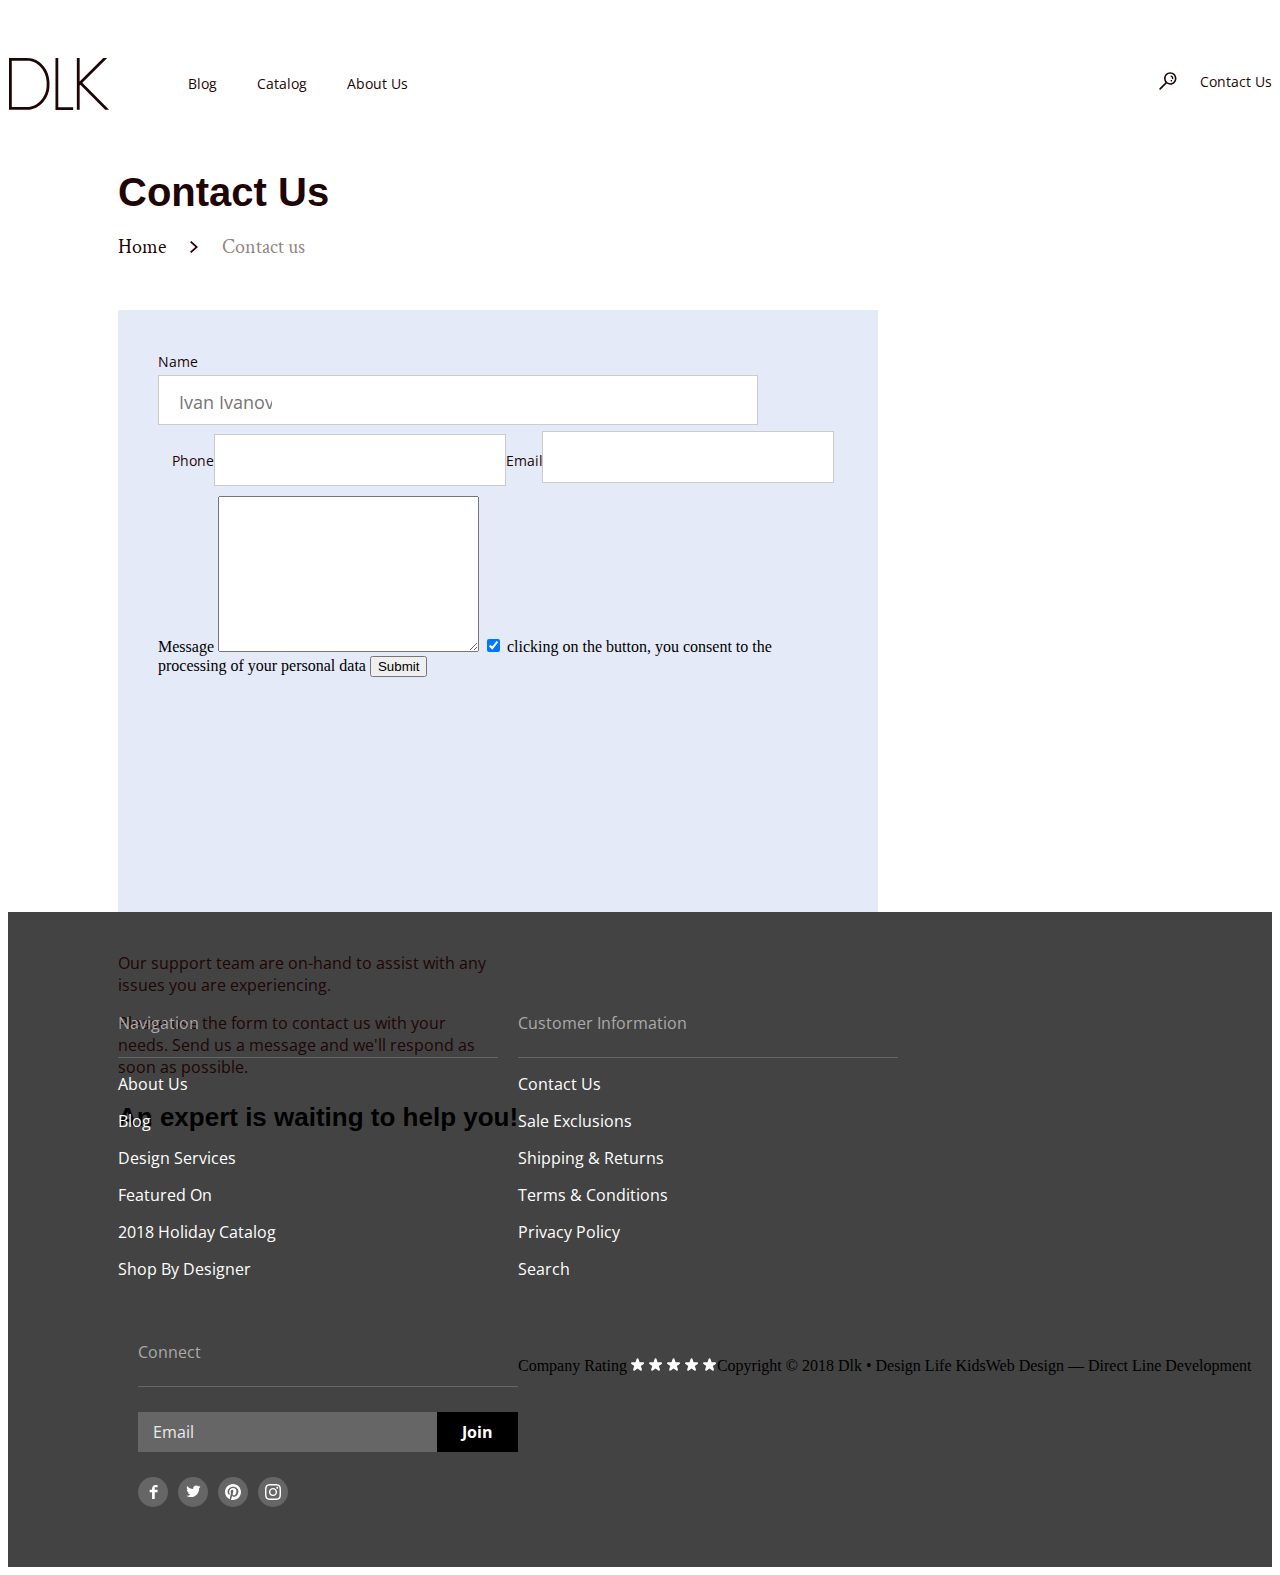
<file: contact_us.html>
<!DOCTYPE html>
<html lang="ru">
  <head>
    <meta charset="utf-8" />
    <title>Разметка главной страницы личного проекта</title>
    <style>
    </style>
    <link rel="stylesheet" type="text/css"
        href="common.css">
    <link rel="stylesheet" type="text/css" href="contact_us.css">
    <link rel="preconnect" href="https://fonts.googleapis.com">
    <link rel="preconnect" href="https://fonts.gstatic.com" crossorigin>
    <link href="https://fonts.googleapis.com/css2?family=Open+Sans&display=swap" rel="stylesheet">
    <link rel="preconnect" href="https://fonts.googleapis.com">
    <link rel="preconnect" href="https://fonts.gstatic.com" crossorigin>
    <link rel="preconnect" href="https://fonts.googleapis.com">
    <link rel="preconnect" href="https://fonts.gstatic.com" crossorigin>
    <link href="https://fonts.googleapis.com/css2?family=Crimson+Text:ital@1&display=swap" rel="stylesheet">
    <link rel="preconnect" href="https://fonts.googleapis.com">
    <link rel="preconnect" href="https://fonts.gstatic.com" crossorigin>
    <link href="https://fonts.googleapis.com/css2?family=Crimson+Text:ital,wght@1,400;1,700&&display=swap" rel="stylesheet">
    <link rel="stilesheet" type="text/css" href="/normalize.css">
  </head>
  <body>
    <header class="header">
      <a href="/index.html" class="link">
        <svg
          width="102"
          height="52"
          viewBox="0 0 102 52"
          fill="none"
          xmlns="http://www.w3.org/2000/svg"
        >
          <path
            fill-rule="evenodd"
            clip-rule="evenodd"
            d="M0.997559 0H19.1259C32.1442 0 41.4377 12.3713 41.4377 24.0356V27.7332C41.4377 39.3974 32.1442 51.7689 19.1259 51.7689H0.997559V0ZM38.6487 24.0356C38.6487 13.5132 30.2391 2.77333 19.1259 2.77333H3.78653V48.9956H19.1259C30.2391 48.9956 38.6487 38.2557 38.6487 27.7333V24.0356Z"
            fill="#1E0606"
          />
          <path
            d="M47.4805 0H50.2694V49.2267H65.144V52H47.4805V0Z"
            fill="#1E0606"
          />
          <path
            d="M68.8626 0V51.7689H71.6516V27.3833L72.3362 26.7025L97.1676 51.7689H101.083L74.3083 24.7414L99.1893 0H95.2451L71.6516 23.4612V0H68.8626Z"
            fill="#1E0606"
          />
        </svg>
      </a>
      <nav class="nav">
        <ul class="nav__ul">
          <li class="nav__ul_li list">
            <a href="/blog.html" class="nav__ul__li__link">Blog</a>
          </li>
          <li class="list">
            <a href="/catalog.html" class="nav__ul__li__link">Catalog</a>
          </li>
          <li class="list">
            <a href="#" class="nav__ul__li__link">About Us</a>
          </li>
        </ul>
      </nav>
      <div class="body__header__div">
        <a href="#" class="body__header__div_alink">
          <svg
            width="18"
            height="18"
            viewBox="0 0 18 18"
            fill="none"
            xmlns="http://www.w3.org/2000/svg"
          >
            <path
              d="M11.2614 0.26001C7.83851 0.26001 5.05615 3.08001 5.05615 6.52001C5.05615 7.98001 5.55657 9.30002 6.37727 10.38L0.492277 16.32C0.151988 16.68 0.151988 17.24 0.492277 17.58C0.67243 17.76 0.892618 17.84 1.1128 17.84C1.35301 17.84 1.57319 17.76 1.75334 17.58L7.63834 11.62C8.65921 12.36 9.90026 12.78 11.2414 12.78C14.6643 12.78 17.4467 9.96001 17.4467 6.52001C17.4667 3.06001 14.6843 0.26001 11.2614 0.26001ZM11.2614 11.2C8.71926 11.2 6.65751 9.10001 6.65751 6.52001C6.65751 3.94001 8.71926 1.84001 11.2614 1.84001C13.8036 1.84001 15.8653 3.94001 15.8653 6.52001C15.8653 9.10001 13.8036 11.2 11.2614 11.2ZM14.364 6.60001C14.324 6.94001 14.0238 7.20001 13.6835 7.20001C13.6434 7.20001 13.6234 7.20001 13.5834 7.20001C13.2031 7.14001 12.9428 6.80001 12.9829 6.42001C13.123 5.38001 11.962 4.84001 11.902 4.82001C11.5617 4.66001 11.4015 4.24001 11.5617 3.90001C11.7218 3.56001 12.1221 3.40001 12.4825 3.54001C12.5625 3.56001 14.6443 4.52001 14.364 6.60001ZM12.9028 8.12001C13.0429 8.26001 13.143 8.48002 13.143 8.68002C13.143 8.90002 13.0629 9.10001 12.9028 9.24002C12.7627 9.38002 12.5425 9.48002 12.3423 9.48002C12.1422 9.48002 11.922 9.40001 11.7819 9.24002C11.6417 9.10001 11.5417 8.88002 11.5417 8.68002C11.5417 8.48002 11.6217 8.26001 11.7819 8.12001C11.922 7.98001 12.1422 7.88002 12.3423 7.88002C12.5425 7.88002 12.7427 7.96001 12.9028 8.12001Z"
              fill="#1E0606"
            />
          </svg>
        </a>
        <a href="/contact_us.html" class="body__header__div_alink_contact">Contact Us</a>
      </div>
    </header>
    <h1 class="body_h1">Contact Us</h1>
    <div class="body__div">
      <a href="/index.html" class="body__div__a_home">Home</a>
      <svg
        width="8"
        height="12"
        viewBox="0 0 8 12"
        fill="none"
        xmlns="http://www.w3.org/2000/svg"
      >
        <path
          fill-rule="evenodd"
          clip-rule="evenodd"
          d="M1.31229 0L-2.46112e-07 1.17735L5.37541 6L-2.46112e-07 10.8227L1.31229 12L8 6L1.31229 0Z"
          fill="#1E0606"
        />
      </svg>
      <a href="/contact_us.html" class="body__div__a_contact_us">Contact us</a>
    </div>
    <section class="body__section container">
      <form action="#" class="body__section_form ">
       
          <label for="name" class="body__section__form_label_name">Name</label>
          <input type="text" name="Name" id="name" placeholder="Ivan Ivanov" class="body__section__form_input_name">
        <fieldset class="body__section_form_fielset">
          <label for="phone" class="body__section__form_label_phone">Phone</label>
          <input type="text" name="Phone" id="phone" class="body__section__form_input_phone">
          <label for="email" class="body__section__form_label_email">Email</label>
          <input type="email" name="E-mail" id="email" class="body__section__form_input_email">
      </fieldset>

        <label for="Message" class="body__section__form_label_">Message</label>
        <textarea name="Message" id="Message" cols="30" rows="10" class="body__section__form_textarea_"></textarea>
        <input type="checkbox" checked name="clicking" id="checkbox" class="body__section__form_input_"> 
        <label for="checkbox" class="body__section__form_label_">clicking on the button, you consent
          to the processing of your personal data</label> 
        <button type="submit">Submit</button>
      </form>
      <p class="body__section_p_our">
        Our support team are on-hand to assist with any issues you are
        experiencing.
      </p>
      <p class="body__section_p_please">
        Please use the form to contact us with your needs. Send us a message and
        we'll respond as soon as possible.
      </p>
      <h2 class="body__section_h2">An expert is waiting to help you!</h2>
    </section>
    <footer class="body_footer">
      <section>
        <h2 class="body__footer__section__h2_navigation">Navigation</h2>
        <ul class="body__footer__section__ul">
          <li class="list"><a href="#" class="body__footer__section__ul_li_a">About Us</a></li>
          <li class="list"><a href="/blog.html" class="body__footer__section__ul_li_a blog">Blog</a></li>
          <li class="list"><a href="#" class="body__footer__section__ul_li_a">Design Services</a></li>
          <li class="list"><a href="#" class="body__footer__section__ul_li_a">Featured On</a></li>
          <li class="list"><a href="#" class="body__footer__section__ul_li_a">2018 Holiday Catalog</a></li>
          <li class="list"><a href="#" class="body__footer__section__ul_li_a">Shop By Designer</a></li>
        </ul>
      </section>
      <section class="body__footer__section_2">
        <h2 class="body__footer__section__h2_cusomer">Customer Information</h2>
        <ul class="body__footer__section__ul">
          <li class="list"><a href="#" class="body__footer__section__ul_li_a">Contact Us</a></li>
          <li class="list"><a href="#" class="body__footer__section__ul_li_a">Sale Exclusions</a></li>
          <li class="list"><a href="#" class="body__footer__section__ul_li_a">Shipping & Returns</a></li>
          <li class="list"><a href="#" class="body__footer__section__ul_li_a">Terms & Conditions</a></li>
          <li class="list"><a href="#" class="body__footer__section__ul_li_a">Privacy Policy</a></li>
          <li class="list"><a href="#" class="body__footer__section__ul_li_a">Search</a></li>
        </ul>
      </section>
      <section class="body__footer__section_3">
        <h2 class="body__footer__section__h2_connect">Connect</h2>
        <form action="#">
          <input type="email" name="E-mail" placeholder="Email" class="body__footer__section3__input">
          <button type="submit" class="body__footer__section3__button">Join</button>
        </form>
        <ul class="body__footer__section3__ul">
        <li class="list"><a href="https://www.facebook.com/" class="body__footer__section3__a_f">
          <svg
            width="9"
            height="16"
            viewBox="0 0 9 16"
            fill="none"
            xmlns="http://www.w3.org/2000/svg"
          >
            <path
              fill-rule="evenodd"
              clip-rule="evenodd"
              d="M8.55271 3.36723H6.29671C6.03071 3.36723 5.73372 3.71723 5.73372 4.18523V5.81423H8.55271V8.13523H5.73372V15.1052H3.07071V8.13523H0.657715V5.81423H3.07071V4.44723C3.07071 2.48823 4.43171 0.894226 6.29671 0.894226H8.55271V3.36723Z"
              fill="white"
            />
          </svg>
        </a>
        </li>
        <li class="list"><a href="https://hca.twimg.com/ru/using-twitter/create-twitter-account" class="body__footer__section3__a_t">
          <svg
            width="15"
            height="13"
            viewBox="0 0 15 13"
            fill="none"
            xmlns="http://www.w3.org/2000/svg"
          >
            <path
              fill-rule="evenodd"
              clip-rule="evenodd"
              d="M13.1006 3.28912C13.1056 3.41612 13.1096 3.54312 13.1096 3.67212C13.1096 7.57612 10.1366 12.0781 4.70258 12.0781C3.03458 12.0781 1.48058 11.5881 0.173584 10.7501C0.406584 10.7771 0.641584 10.7911 0.879584 10.7911C2.26358 10.7911 3.53758 10.3181 4.54858 9.52512C3.25558 9.50212 2.16558 8.64812 1.78758 7.47512C1.96858 7.51012 2.15458 7.52712 2.34458 7.52712C2.61358 7.52712 2.87458 7.49212 3.12258 7.42412C1.77158 7.15212 0.751584 5.95912 0.751584 4.52712V4.49012C1.15058 4.71112 1.60758 4.84412 2.09158 4.85912C1.29858 4.33012 0.777584 3.42612 0.777584 2.40012C0.777584 1.85912 0.922584 1.35212 1.17658 0.916122C2.63258 2.70312 4.81058 3.87912 7.26558 4.00212C7.21558 3.78512 7.19058 3.56012 7.19058 3.32812C7.19058 1.69712 8.51258 0.375122 10.1446 0.375122C10.9936 0.375122 11.7616 0.732122 12.2996 1.30712C12.9736 1.17612 13.6056 0.930122 14.1766 0.590122C13.9556 1.28112 13.4886 1.85912 12.8766 2.22512C13.4746 2.15412 14.0446 1.99612 14.5756 1.76012C14.1776 2.35212 13.6776 2.87312 13.1006 3.28912Z"
              fill="white"
            />
          </svg>
        </a>
        </li>
        <li class="list"><a href="https://ru.pinterest.com/" class="body__footer__section3__a_p">
          <svg
            width="16"
            height="16"
            viewBox="0 0 16 16"
            fill="none"
            xmlns="http://www.w3.org/2000/svg"
          >
            <path
              fill-rule="evenodd"
              clip-rule="evenodd"
              d="M8.00047 0C3.58252 0 0 3.58158 0 8.00047C0 11.2754 1.97001 14.0902 4.78956 15.3273C4.76698 14.7694 4.78579 14.0977 4.92785 13.49C5.08214 12.8408 5.95708 9.1313 5.95708 9.1313C5.95708 9.1313 5.70212 8.62045 5.70212 7.865C5.70212 6.6796 6.38984 5.79432 7.24502 5.79432C7.97225 5.79432 8.3241 6.34092 8.3241 6.99571C8.3241 7.7267 7.85747 8.82084 7.61757 9.83407C7.41718 10.6836 8.04281 11.3751 8.88011 11.3751C10.3957 11.3751 11.4165 9.42859 11.4165 7.12177C11.4165 5.36908 10.2358 4.05668 8.08796 4.05668C5.66167 4.05668 4.14982 5.86582 4.14982 7.88663C4.14982 8.5847 4.35491 9.07579 4.67666 9.45587C4.82531 9.6318 4.84506 9.70142 4.79144 9.90275C4.75381 10.0486 4.66537 10.4042 4.62868 10.5444C4.57506 10.7466 4.41136 10.82 4.22885 10.7448C3.11025 10.2885 2.58999 9.0645 2.58999 7.68813C2.58999 5.41612 4.50638 2.68972 8.30717 2.68972C11.3619 2.68972 13.3724 4.90151 13.3724 7.27324C13.3724 10.4117 11.6282 12.7562 9.05509 12.7562C8.19239 12.7562 7.37955 12.2895 7.10108 11.7599C7.10108 11.7599 6.63633 13.6029 6.53848 13.9585C6.36914 14.5747 6.03704 15.1919 5.73317 15.6717C6.45287 15.8843 7.21303 16 8.00047 16C12.4184 16 16 12.4184 16 8.00047C16 3.58158 12.4184 0 8.00047 0Z"
              fill="white"
            />
          </svg>
        </a>
        </li>
        <li class="list"><a href="instagram.com" class="body__footer__section3__a_i">
          <svg
            width="16"
            height="16"
            viewBox="0 0 16 16"
            fill="none"
            xmlns="http://www.w3.org/2000/svg"
          >
            <path
              fill-rule="evenodd"
              clip-rule="evenodd"
              d="M8.00003 0C5.82733 0 5.5549 0.0092 4.70163 0.0481333C3.8501 0.0869667 3.26857 0.222233 2.7597 0.42C2.23363 0.624433 1.7875 0.897967 1.3427 1.3427C0.897967 1.7875 0.624433 2.23363 0.42 2.7597C0.222233 3.26857 0.0869667 3.8501 0.0481333 4.7016C0.0092 5.5549 0 5.82733 0 8C0 10.1727 0.0092 10.4451 0.0481333 11.2984C0.0869667 12.1499 0.222233 12.7314 0.42 13.2403C0.624433 13.7664 0.897967 14.2125 1.3427 14.6573C1.7875 15.102 2.23363 15.3756 2.7597 15.58C3.26857 15.7778 3.8501 15.913 4.70163 15.9519C5.5549 15.9908 5.82733 16 8.00003 16C10.1727 16 10.4451 15.9908 11.2984 15.9519C12.1499 15.913 12.7314 15.7778 13.2403 15.58C13.7664 15.3756 14.2125 15.102 14.6573 14.6573C15.102 14.2125 15.3756 13.7664 15.58 13.2403C15.7778 12.7314 15.913 12.1499 15.9519 11.2984C15.9908 10.4451 16 10.1727 16 8C16 5.82733 15.9908 5.5549 15.9519 4.7016C15.913 3.8501 15.7778 3.26857 15.58 2.7597C15.3756 2.23363 15.102 1.7875 14.6573 1.3427C14.2125 0.897967 13.7664 0.624433 13.2403 0.42C12.7314 0.222233 12.1499 0.0869667 11.2984 0.0481333C10.4451 0.0092 10.1727 0 8.00003 0ZM8.00003 1.44143C10.1361 1.44143 10.3891 1.4496 11.2327 1.4881C12.0127 1.52367 12.4363 1.65397 12.7182 1.76353C13.0916 1.90867 13.3581 2.08203 13.638 2.362C13.918 2.6419 14.0913 2.9084 14.2365 3.28183C14.346 3.56373 14.4763 3.98733 14.5119 4.7673C14.5504 5.61087 14.5586 5.8639 14.5586 8C14.5586 10.1361 14.5504 10.3891 14.5119 11.2327C14.4763 12.0127 14.346 12.4363 14.2365 12.7182C14.0913 13.0916 13.918 13.3581 13.638 13.638C13.3581 13.918 13.0916 14.0913 12.7182 14.2365C12.4363 14.346 12.0127 14.4763 11.2327 14.5119C10.3892 14.5504 10.1363 14.5586 8.00003 14.5586C5.86373 14.5586 5.61077 14.5504 4.7673 14.5119C3.98733 14.4763 3.56373 14.346 3.28183 14.2365C2.9084 14.0913 2.64193 13.918 2.36197 13.638C2.08207 13.3581 1.90867 13.0916 1.76353 12.7182C1.65397 12.4363 1.52367 12.0127 1.4881 11.2327C1.4496 10.3891 1.44143 10.1361 1.44143 8C1.44143 5.8639 1.4496 5.61087 1.4881 4.7673C1.52367 3.98733 1.65397 3.56373 1.76353 3.28183C1.90867 2.9084 2.08203 2.6419 2.36197 2.362C2.64193 2.08203 2.9084 1.90867 3.28183 1.76353C3.56373 1.65397 3.98733 1.52367 4.7673 1.4881C5.61087 1.4496 5.8639 1.44143 8.00003 1.44143ZM3.8919 8C3.8919 5.73113 5.73113 3.8919 8.00003 3.8919C10.2689 3.8919 12.1081 5.73113 12.1081 8C12.1081 10.2689 10.2689 12.1081 8.00003 12.1081C5.73113 12.1081 3.8919 10.2689 3.8919 8ZM8.00003 10.6667C6.52723 10.6667 5.33333 9.47277 5.33333 8C5.33333 6.52723 6.52723 5.33333 8.00003 5.33333C9.47277 5.33333 10.6667 6.52723 10.6667 8C10.6667 9.47277 9.47277 10.6667 8.00003 10.6667ZM12.2704 4.68957C12.8006 4.68957 13.2304 4.2598 13.2304 3.7296C13.2304 3.1994 12.8006 2.76957 12.2704 2.76957C11.7402 2.76957 11.3104 3.1994 11.3104 3.7296C11.3104 4.2598 11.7402 4.68957 12.2704 4.68957Z"
              fill="white"
            />
          </svg>
        </a>
        </li>
      </ul>
      </section>
      <section class="body__footer__section4">
        <h2 class="h2_none"></h2>
        <p>
          Company Rating
          <svg
            width="14"
            height="13"
            viewBox="0 0 14 13"
            fill="none"
            xmlns="http://www.w3.org/2000/svg"
          >
            <path
              d="M5.60845 0.927052C5.9078 0.0057416 7.21121 0.00574088 7.51056 0.927052L8.58013 4.21885H12.0413C13.0101 4.21885 13.4128 5.45846 12.6291 6.02786L9.82895 8.06231L10.8985 11.3541C11.1979 12.2754 10.1434 13.0415 9.35968 12.4721L6.55951 10.4377L3.75934 12.4721C2.97563 13.0415 1.92115 12.2754 2.2205 11.3541L3.29007 8.06231L0.4899 6.02787C-0.293814 5.45846 0.108961 4.21885 1.07768 4.21885H4.53888L5.60845 0.927052Z"
              fill="white"
            />
          </svg>
          <svg
            width="14"
            height="13"
            viewBox="0 0 14 13"
            fill="none"
            xmlns="http://www.w3.org/2000/svg"
          >
            <path
              d="M5.60845 0.927052C5.9078 0.0057416 7.21121 0.00574088 7.51056 0.927052L8.58013 4.21885H12.0413C13.0101 4.21885 13.4128 5.45846 12.6291 6.02786L9.82895 8.06231L10.8985 11.3541C11.1979 12.2754 10.1434 13.0415 9.35968 12.4721L6.55951 10.4377L3.75934 12.4721C2.97563 13.0415 1.92115 12.2754 2.2205 11.3541L3.29007 8.06231L0.4899 6.02787C-0.293814 5.45846 0.108961 4.21885 1.07768 4.21885H4.53888L5.60845 0.927052Z"
              fill="white"
            />
          </svg>
          <svg
            width="14"
            height="13"
            viewBox="0 0 14 13"
            fill="none"
            xmlns="http://www.w3.org/2000/svg"
          >
            <path
              d="M5.60845 0.927052C5.9078 0.0057416 7.21121 0.00574088 7.51056 0.927052L8.58013 4.21885H12.0413C13.0101 4.21885 13.4128 5.45846 12.6291 6.02786L9.82895 8.06231L10.8985 11.3541C11.1979 12.2754 10.1434 13.0415 9.35968 12.4721L6.55951 10.4377L3.75934 12.4721C2.97563 13.0415 1.92115 12.2754 2.2205 11.3541L3.29007 8.06231L0.4899 6.02787C-0.293814 5.45846 0.108961 4.21885 1.07768 4.21885H4.53888L5.60845 0.927052Z"
              fill="white"
            />
          </svg>
          <svg
            width="14"
            height="13"
            viewBox="0 0 14 13"
            fill="none"
            xmlns="http://www.w3.org/2000/svg"
          >
            <path
              d="M5.60845 0.927052C5.9078 0.0057416 7.21121 0.00574088 7.51056 0.927052L8.58013 4.21885H12.0413C13.0101 4.21885 13.4128 5.45846 12.6291 6.02786L9.82895 8.06231L10.8985 11.3541C11.1979 12.2754 10.1434 13.0415 9.35968 12.4721L6.55951 10.4377L3.75934 12.4721C2.97563 13.0415 1.92115 12.2754 2.2205 11.3541L3.29007 8.06231L0.4899 6.02787C-0.293814 5.45846 0.108961 4.21885 1.07768 4.21885H4.53888L5.60845 0.927052Z"
              fill="white"
            />
          </svg>
          <svg
            width="14"
            height="13"
            viewBox="0 0 14 13"
            fill="none"
            xmlns="http://www.w3.org/2000/svg"
          >
            <path
              d="M5.60845 0.927052C5.9078 0.0057416 7.21121 0.00574088 7.51056 0.927052L8.58013 4.21885H12.0413C13.0101 4.21885 13.4128 5.45846 12.6291 6.02786L9.82895 8.06231L10.8985 11.3541C11.1979 12.2754 10.1434 13.0415 9.35968 12.4721L6.55951 10.4377L3.75934 12.4721C2.97563 13.0415 1.92115 12.2754 2.2205 11.3541L3.29007 8.06231L0.4899 6.02787C-0.293814 5.45846 0.108961 4.21885 1.07768 4.21885H4.53888L5.60845 0.927052Z"
              fill="white"
            />
          </svg>
        </p>
        <p>Copyright © 2018 Dlk • Design Life Kids</p>
        <p>Web Design — Direct Line Development</p>
      </section>
    </footer>
  </body>
</html>
</file>
<file: common.css>
/* оформление шапки */

.header{
    /* шрифт */
    font-family: 'Open Sans', sans-serif;
    /* размеры шрифта */
    font-weight: 400;

    font-size: 14px;
    /* цвет шрифта */
    color: #1E0606;

    display: flex;
}

.link{
    margin: 50px 60px 0px 0px;

    width: 100px;

    height: 52px;
}

.list{
	list-style-type: none;
}

.nav__ul{
    margin: 0;

    padding: 0px;

    display: flex;
}

.nav__ul__li__link{
    display: flex;


    margin: 66px 20px 0px;
}



.body__header__div_alink{
    margin-right: 23.48px;
}

/* прозрачность при наведении */
.link:hover{
    opacity: 0.5;
}
/* прозрачность при нажатии */
.link:active{
    opacity: 0.25;
}

.nav__ul__li__link:hover{
    opacity: 0.5;
}

.nav__ul__li__link:active{
    opacity: 0.25;
}

.body__header__div_alink:hover{
    opacity: 0.5;
}

.body__header__div_alink:active{
    opacity: 0.25;
}

.body__header__div_alink_contact:hover{
    opacity: 0.5;
}

.body__header__div_alink_contact:active{
    opacity: 0.25;
}
/* оформление ссылок, убрал синий цвет, убрал подчёркивания */
a{
    text-decoration: none;

    color: #1E0606;
}

/* футэр */
.body_footer{
    background: #434343;

    max-width: 1400px;

    height: 555px;

    margin-top: 0px;

    padding-top: 100px;

    padding-left: 110px;

    display: flex;  
}

.body__footer__section__h2_navigation{
    font-family: 'Open Sans', sans-serif;

    font-weight: 400;

    font-size: 16px;

    color: #AAAAAA;

    margin-top: 0px;

    border-bottom: 1px solid #666666;

    width: 380px;

    height: 45px;

    margin-bottom: 0px;

}

.body__footer__section__ul{
    padding: 0px;

    margin: 0px;
}

.body__footer__section__ul_li_a{
    font-family: 'Open Sans', sans-serif;

    font-weight: 400;

    font-size: 16px;

    color: #FFFFFF;

    display: inline-block;

    margin-top: 15px
}

.body__footer__section_2{
    margin-left: 20px;
}
.body__footer__section__h2_cusomer{
    font-family: 'Open Sans', sans-serif;

    font-weight: 400;

    font-size: 16px;

    color: #AAAAAA;

    margin-top: 0px;

    border-bottom: 1px solid #666666;

    width: 380px;

    height: 45px;

    margin-bottom: 0px;
}

.body__footer__section__h2_connect{
    font-family: 'Open Sans', sans-serif;

    font-weight: 400;

    font-size: 16px;

    color: #AAAAAA;

    margin-top: 0px;

    margin-bottom: 0px;

    border-bottom: 1px solid #666666;

    width: 380px;

    height: 45px;
}

.body__footer__section_3{
    margin-left: 20px;

}

.body__footer__section3__input{
    font-family: 'Open Sans', sans-serif;

    font-weight: 400;

    font-size: 16px;

    color: #EBEBEB;

    background-color: #666666;

    border: none;

    padding: 9px 243px 9px 15px;

    width: 41px;

    height: 22px;

    margin-top: 25px;

}

.body__footer__section3__input::placeholder{
    color: #EBEBEB;
    font-weight: 400;
    font-size: 16px;
    line-height: 22px;
    font-style: normal;
    font-family: 'Open Sans';
}

.body__footer__section3__input:focus{
    outline: 1px solid white;
}

.body__footer__section3__button{
    font-family: 'Open Sans', sans-serif;

    font-weight: 700;

    font-size: 16px;

    color: #FFFFFF;

    background: #000000;

    border: 0px;

    width: 81px;

    height: 40px;

    padding: 0px;

    margin-left: -4px;

    margin-top: 25px;
}

.body__footer__section3__ul{
    display: flex;

    margin: 25px 0px 0px 0px;

    padding: 0px;
}

.body__footer__section3__a_f{
    background-color: #666666;

    border-radius: 15px;

    width: 30px;

    height: 30px;

    display: flex;

    justify-content: center;

    align-items: center;
}

.body__footer__section3__a_t{
    background-color: #666666;

    border-radius: 15px;

    width: 30px;

    height: 30px;

    display: flex;

    justify-content: center;

    align-items: center;

    margin-left: 10px;
}

.body__footer__section3__a_p{
    background-color: #666666;

    border-radius: 15px;

    width: 30px;

    height: 30px;

    display: flex;

    justify-content: center;

    align-items: center;

    margin-left: 10px;
}

.body__footer__section3__a_i{
    background-color: #666666;

    border-radius: 15px;

    width: 30px;

    height: 30px;

    display: flex;

    justify-content: center;

    align-items: center;

    margin-left: 10px;
}


/* оформление шапки */

.container {
    max-width: 1180px; 
    margin: 0 auto;
}

.header{
    /* шрифт */
    font-family: 'Open Sans', sans-serif;
    /* размеры шрифта */
    font-weight: 400;

    font-size: 14px;
    /* цвет шрифта */
    color: #1E0606;

    display: flex;
}

.link{
    margin: 50px 60px 0px 0px;

    width: 100px;

    height: 52px;
}


.nav__ul{
    margin: 0;

    padding: 0px;

    display: flex;
}

.nav__ul__li__link{
    display: flex;


    margin: 66px 20px 0px;
}

.body__header__div{
    display: flex;

    margin-top: 64px;

    margin-right: 0px;;

    margin-left: auto;
}

.body__header__div_alink{
    margin-right: 23.48px;
}

/* прозрачность при наведении */
.link:hover{
    opacity: 0.5;
}
/* прозрачность при нажатии */
.link:active{
    opacity: 0.25;
}

.nav__ul__li__link:hover{
    opacity: 0.5;
}

.nav__ul__li__link:active{
    opacity: 0.25;
}

.body__header__div_alink:hover{
    opacity: 0.5;
}

.body__header__div_alink:active{
    opacity: 0.25;
}

.body__header__div_alink_contact:hover{
    opacity: 0.5;
}

.body__header__div_alink_contact:active{
    opacity: 0.25;
}
/* оформление ссылок, убрал синий цвет, убрал подчёркивания */
a{
    text-decoration: none;

    color: #1E0606;
}

/* скрывание Н2 */
.h2_none{
    display: none;
}

/* футэр */
.body_footer{
    background: #434343;

    max-width: 1400px;

    height: 555px;

    margin-top: 0px;

    padding-top: 100px;

    padding-left: 110px;

    display: flex;

    flex-wrap: wrap;
}

.body__footer__section__h2_navigation{
    font-family: 'Open Sans', sans-serif;

    font-weight: 400;

    font-size: 16px;

    color: #AAAAAA;

    margin-top: 0px;

    border-bottom: 1px solid #666666;

    width: 380px;

    height: 45px;

    margin-bottom: 0px;

}

.body__footer__section__ul{
    padding: 0px;

    margin: 0px;
}

.body__footer__section__ul_li_a{
    font-family: 'Open Sans', sans-serif;

    font-weight: 400;

    font-size: 16px;

    color: #FFFFFF;

    display: inline-block;

    margin-top: 15px
}

.body__footer__section_2{
    margin-left: 20px;
}
.body__footer__section__h2_cusomer{
    font-family: 'Open Sans', sans-serif;

    font-weight: 400;

    font-size: 16px;

    color: #AAAAAA;

    margin-top: 0px;

    border-bottom: 1px solid #666666;

    width: 380px;

    height: 45px;

    margin-bottom: 0px;
}

.body__footer__section__h2_connect{
    font-family: 'Open Sans', sans-serif;

    font-weight: 400;

    font-size: 16px;

    color: #AAAAAA;

    margin-top: 0px;

    margin-bottom: 0px;

    border-bottom: 1px solid #666666;

    width: 380px;

    height: 45px;
}

.body__footer__section_3{
    margin-left: 20px;

}

.body__footer__section3__input{
    font-family: 'Open Sans', sans-serif;

    font-weight: 400;

    font-size: 16px;

    color: #EBEBEB;

    background-color: #666666;

    border: none;

    padding: 9px 243px 9px 15px;

    width: 41px;

    height: 22px;

    margin-top: 25px;

}

.body__footer__section3__input::placeholder{
    color: #EBEBEB;
    font-weight: 400;
    font-size: 16px;
    line-height: 22px;
    font-style: normal;
    font-family: 'Open Sans';
}

.body__footer__section3__input:focus{
    outline: 1px solid white;
}

.body__footer__section3__button{
    font-family: 'Open Sans', sans-serif;

    font-weight: 700;

    font-size: 16px;

    color: #FFFFFF;

    background: #000000;

    border: 0px;

    width: 81px;

    height: 40px;

    padding: 0px;

    margin-left: -4px;

    margin-top: 25px;
}

.body__footer__section3__ul{
    display: flex;

    margin: 25px 0px 0px 0px;

    padding: 0px;
}

.body__footer__section3__a_f{
    background-color: #666666;

    border-radius: 15px;

    width: 30px;

    height: 30px;

    display: flex;

    justify-content: center;

    align-items: center;
}

.body__footer__section3__a_t{
    background-color: #666666;

    border-radius: 15px;

    width: 30px;

    height: 30px;

    display: flex;

    justify-content: center;

    align-items: center;

    margin-left: 10px;
}

.body__footer__section3__a_p{
    background-color: #666666;

    border-radius: 15px;

    width: 30px;

    height: 30px;

    display: flex;

    justify-content: center;

    align-items: center;

    margin-left: 10px;
}

.body__footer__section3__a_i{
    background-color: #666666;

    border-radius: 15px;

    width: 30px;

    height: 30px;

    display: flex;

    justify-content: center;

    align-items: center;

    margin-left: 10px;
}

.body__footer__section4{
    display: flex;

    
}
</file>
<file: contact_us.css>
.body_h1{
    font-family: 'Montserrat', sans-serif;

    font-weight: 700;

    font-size: 40px;

    color: #1E0606;

    margin-left: 110px;

    margin-top: 60px;

    margin-bottom: 0px;

    width: 282px;

    height: 49px;
}

.body__div{
    margin-top: 15px;

    margin-left: 110px;

    margin-bottom: 0px;
}

.body__div__a_home{
    font-family: 'Crimson Text', serif;

    font-weight: 400;

    font-size: 20px;

    color: #1E0606;

    margin-right: 20px;
}

.body__div__a_contact_us{
    font-family: 'Crimson Text', serif;

    font-weight: 400;

    font-size: 20px;

    color: #1E0606;

    margin-left: 20px;

    opacity: 50%;
}

.body__section{
    margin: 50px 110px 60px 110px;

    padding: 0px;

    height: 542px;
}

.body__section_form{
    width: 680px;

    height: 542px;

    background-color: #E5EAF8;

    padding: 42px 40px;
}

.body__section_form_fielset{
    max-width: 600px;

    display: flex;

    border: none;
}

.body__section__form_label_name{
    display: flex;

    font-family: 'Open Sans', sans-serif;

    font-weight: 400;

    font-size: 14px;

    color: #1E0606;

    width: 40px;

    height: 20px;
}

.body__section__form_input_name{
    width: 600px;

    height: 50px;

    padding: 14px 485px 11px 20px;

    border: 1px solid #00000033;

    box-sizing: border-box;

    background: #FFFFFF;

    font-family: 'Open Sans', sans-serif;

    font-weight: 400;

    font-size: 18px;

    color: #1E0606;

    font-style: normal;

    line-height: 25px;

    margin-top: 3px;
}

.body__section__form_input_name:hover{
    border: 1px solid #C29974;

    border-radius: 0px;
}

.body__section__form_input_name:active{
    border:1px solid #C29974;

    border-radius: 0px;
}

.body__section__form_input_name:disabled{
    border: 1px solid #EBEBEB;

    border-radius: 0px;
}

.body__section__form_label_phone{
    display: flex;

    font-family: 'Open Sans', sans-serif;

    font-weight: 400;

    font-size: 14px;

    color: #1E0606;

    margin-top: 20px;

    width: 42px;

    height: 20px;
}

.body__section__form_input_phone{
    width: 290px;

    height: 50px;

    border: 1px solid #00000033;

    background: #FFFFFF;

    margin-top: 3px;

    padding: 0px;
}

.body__section__form_input_phone:hover,:active{
    border: 1px solid #C29974;

    border-radius: 0px;
}

.body__section__form_input_phone:disabled{
    border: 1px solid #EBEBEB;

    border-radius: 0px;
}

.body__section__form_label_email{
    display: flex;

    font-family: 'Open Sans', sans-serif;

    font-weight: 400;

    font-size: 14px;

    color: #1E0606;

    margin-top: 20px;

    width: 36px;

    height: 20px;
}

.body__section__form_input_email{
    width: 290px;

    height: 50px;

    border: 1px solid #00000033;

    background: #FFFFFF;

    padding: 0px;
}

.body__section__form_input_email:hover,:active{
    border: 1px solid #C29974;

    border-radius: 0px;
}

.body__section_p_our{
    font-family: 'Open Sans', sans-serif;

    font-weight: 400;

    font-size: 16px;

    color: #1E0606;

    width: 380px;

    height: 44px;

    display: flex;
}

.body__section_p_please{
    font-family: 'Open Sans', sans-serif;

    font-weight: 400;

    font-size: 16px;

    color: #1E0606;

    width: 380px;

    height: 66px;

    display: flex;
}

.body__section_h2{
    font-family: 'Montserrat', sans-serif;

    font-weight: 600;

    font-size: 26px;
 
    line-height: 34px;


}
</file>
